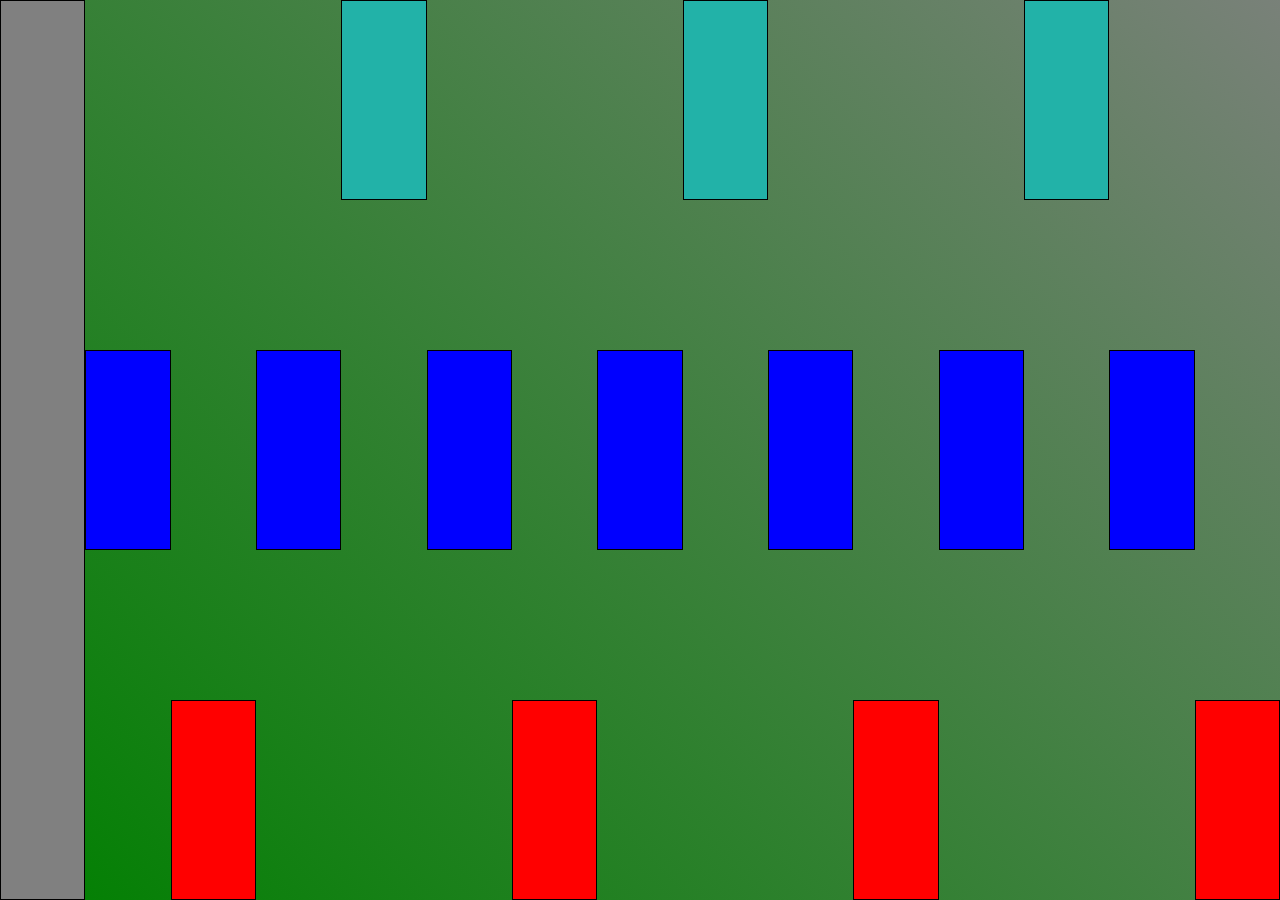
<file: index.html>
<!DOCTYPE html>
<html lang="en">

<head>
    <meta charset="UTF-8">
    <meta name="viewport" content="width=device-width, initial-scale=1.0">
    <link rel="stylesheet" href="style.css">
    <title>Document</title>
</head>

<body>
    <div class="link"></div> 
    <div class="block">
        <div class="box box1"></div>
        <div class="box box2"></div>
        <div class="box box3"></div>
        <div class="box box2"></div>
        <div class="box box1"></div>
        <div class="box box2"></div>
        <div class="box box3"></div>
        <div class="box box2"></div>
        <div class="box box1"></div>
        <div class="box box2"></div>
        <div class="box box3"></div>
        <div class="box box2"></div>
        <div class="box box1"></div>
        <div class="box box2"></div>
        <div class="box box3"></div>

    </div>
   
</body>

</html>
</file>
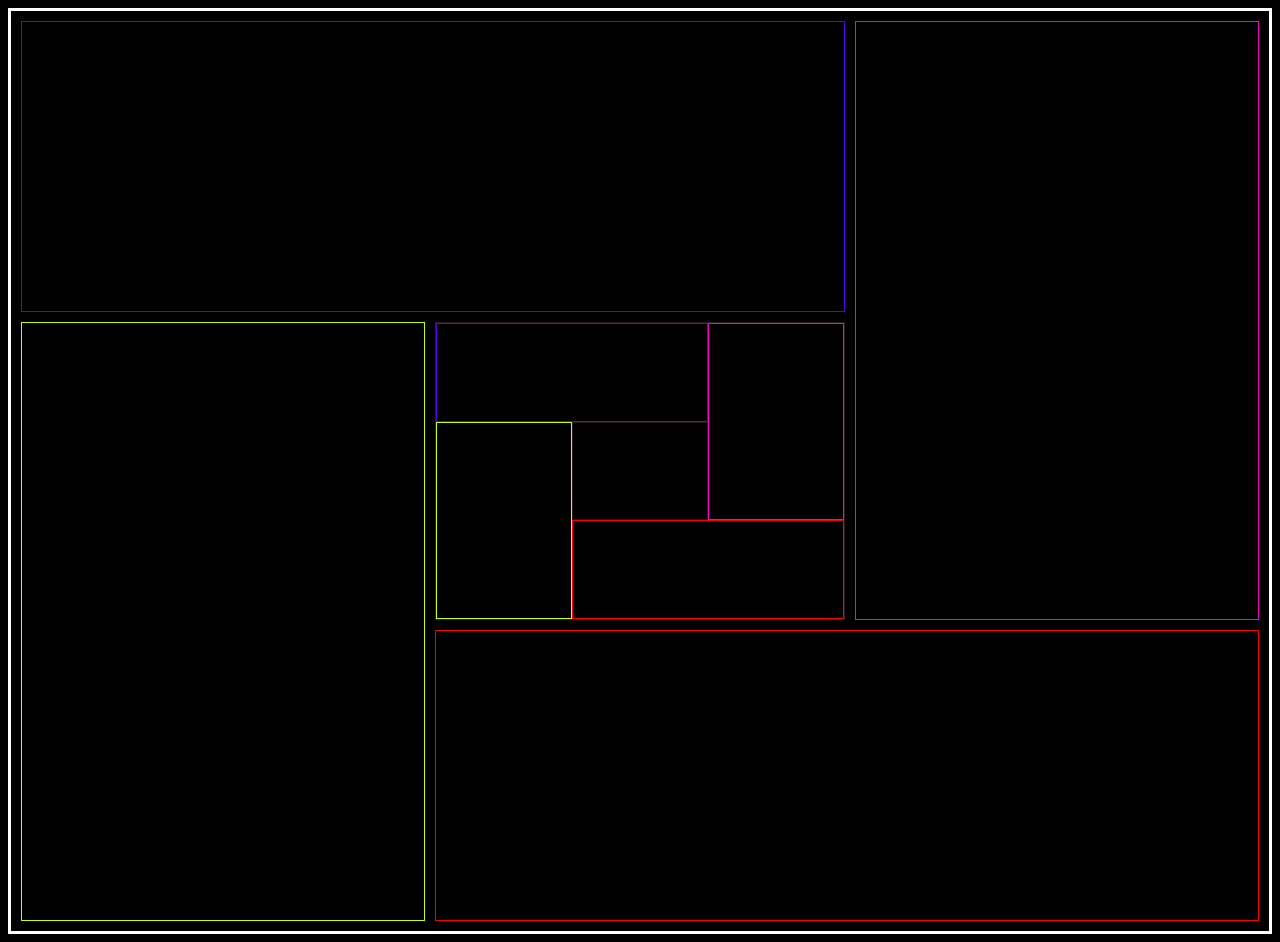
<file: index2.html>
<!DOCTYPE html>
<html lang="en">

<head>
    <meta charset="UTF-8">
    <meta name="viewport" content="width=device-width, initial-scale=1.0">
    <link rel="stylesheet" href="style2.css">
    <title>Document</title>
</head>

<body>
    <div class="block">
        <div class="box box1"></div>
        <div class="box box2"></div>
        <div class="box box3"></div>
        <div class="box box4"></div>
        <div class="box box5">
            <div class="r r1"></div>
            <div class="r r2"></div>
            <div class="r r3"></div>
            <div class="r r4"></div>
            <div class="r r5"></div>

        </div>
    </div>


</body>

</html>
</file>
<file: style.css>
* {
    margin: 0;
    padding: 0;
    box-sizing: border-box;
}

.link {
    height: 100%;
    width: 200%;
    background: linear-gradient(45deg, green, violet, silver);
    background-size: 300%;
    position: fixed;
    animation: 3s gradient infinite;
    z-index: -1;
}

@keyframes gradient {

    from,
    to {
      background-position: 0% 50%;
    }

    50% {
        left: -1300;
         background-position: 20% 100%;
    }
} 

.block {
    width: 100%;
    height: 100vh;
    display: flex;
}

.box {
    width: 100px;
    height: 200px;
    background-color: green;
    border: 1px solid;
    transition: 2s;
}

.box2 {
    align-self: center;
    background-color: blue;
}

.box3 {
    align-self: flex-end;
    background-color: red;
}

.box1 {
    background-color: #22b2a8;
}

.box1:hover,
.box3:hover {
    height: 100vh;
    background-color: gray;
}
.box1:active, .box3:active{
    transform: rotate(1turn) scale(1.2);
    border-radius: 50%;
}
.box2:hover{
    animation: asd 1.5s infinite;

}
@keyframes asd {
    from, to{
        width: 100px;
        height: 100px;
    }
    50%{
        height: 300px;
        background-color: yellow;
    }
 }
</file>
<file: style2.css>
body {
    background-color: black;
}

/* .grid_container{
    padding: 10px;
    height: 100vh;
    display: grid;
    /* grid-template-columns: repeat(10, 1fr); */
/* grid-template-rows: 2fr 4fr 5fr;
    grid-gap: 10px;
    border: 3px solid red; */

/* }
.box{
    border: 2px solid white;
} */
.block {
    height: 100vh;
    border: 3px solid white;
    gap: 10px;
    padding: 10px;
    display: grid;
    grid-template-areas:
    'a1 a1 a2'
    'a3 a5 a2'
    'a3 a4 a4'
    ;
}

.box{
    background-position: center;
    background-repeat: no-repeat;
    background-size:cover ;
}
.box1{
    grid-area: a1;
    border: 1px solid rgb(85, 0, 255);
background-image: url('https://images.squarespace-cdn.com/content/v1/5e90513ca74b5254da14cca1/1633220789736-8VI8FTX5EFLTMDFWOXBD/image-asset.jpeg');
}
.box2{
    grid-area: a2;
    border: 1px solid rgb(255, 0, 195);
background-image: url('https://img.freepik.com/free-photo/beautiful-butterfly-in-nature_23-2150445580.jpg?size=626&ext=jpg&ga=GA1.1.1141335507.1707955200&semt=sph');
}
.box3{
    grid-area: a3;
    border: 1px solid rgb(204, 255, 0);
background-image: url('https://cdn.pixabay.com/photo/2019/07/25/05/32/animal-4361698_640.jpg');
}
.box4{
    grid-area: a4;
    border: 1px solid red;
background-image: url('https://skillbox.ru/upload/setka_images/10292018042023_178ae943fb180dbd85da113c997e71d410f43eb6.jpg');
}
.box5{
    grid-area: a5;
    border: 1px solid rgb(42, 28, 28);
background-image: url('https://png.pngtree.com/thumb_back/fw800/background/20230527/pngtree-black-panther-is-looking-straight-into-the-sun-image_2700987.jpg');
display: grid;
grid-template-areas:
'a1 a1 a2'
'a3 a5 a2'
'a3 a4 a4'
;
}
.r1{
    grid-area: a5;
    border: 1px solid rgb(42, 28, 28);
background-image: url('https://png.pngtree.com/thumb_back/fw800/background/20230527/pngtree-black-panther-is-looking-straight-into-the-sun-image_2700987.jpg');
display: grid;
}
.r{
    background-position: center;
    background-repeat: no-repeat;
    background-size:cover ;
}
.r2{
    grid-area: a1;
    border: 1px solid rgb(85, 0, 255);
background-image: url('https://images.squarespace-cdn.com/content/v1/5e90513ca74b5254da14cca1/1633220789736-8VI8FTX5EFLTMDFWOXBD/image-asset.jpeg');
}

.r3{

        grid-area: a2;
        border: 1px solid rgb(255, 0, 195);
    background-image: url('https://img.freepik.com/free-photo/beautiful-butterfly-in-nature_23-2150445580.jpg?size=626&ext=jpg&ga=GA1.1.1141335507.1707955200&semt=sph');
    
}
.r4{
    grid-area: a3;
    border: 1px solid rgb(204, 255, 0);
background-image: url('https://cdn.pixabay.com/photo/2019/07/25/05/32/animal-4361698_640.jpg');
}
.r5{
    grid-area: a4;
    border: 1px solid red;
background-image: url('https://skillbox.ru/upload/setka_images/10292018042023_178ae943fb180dbd85da113c997e71d410f43eb6.jpg');
}
</file>
